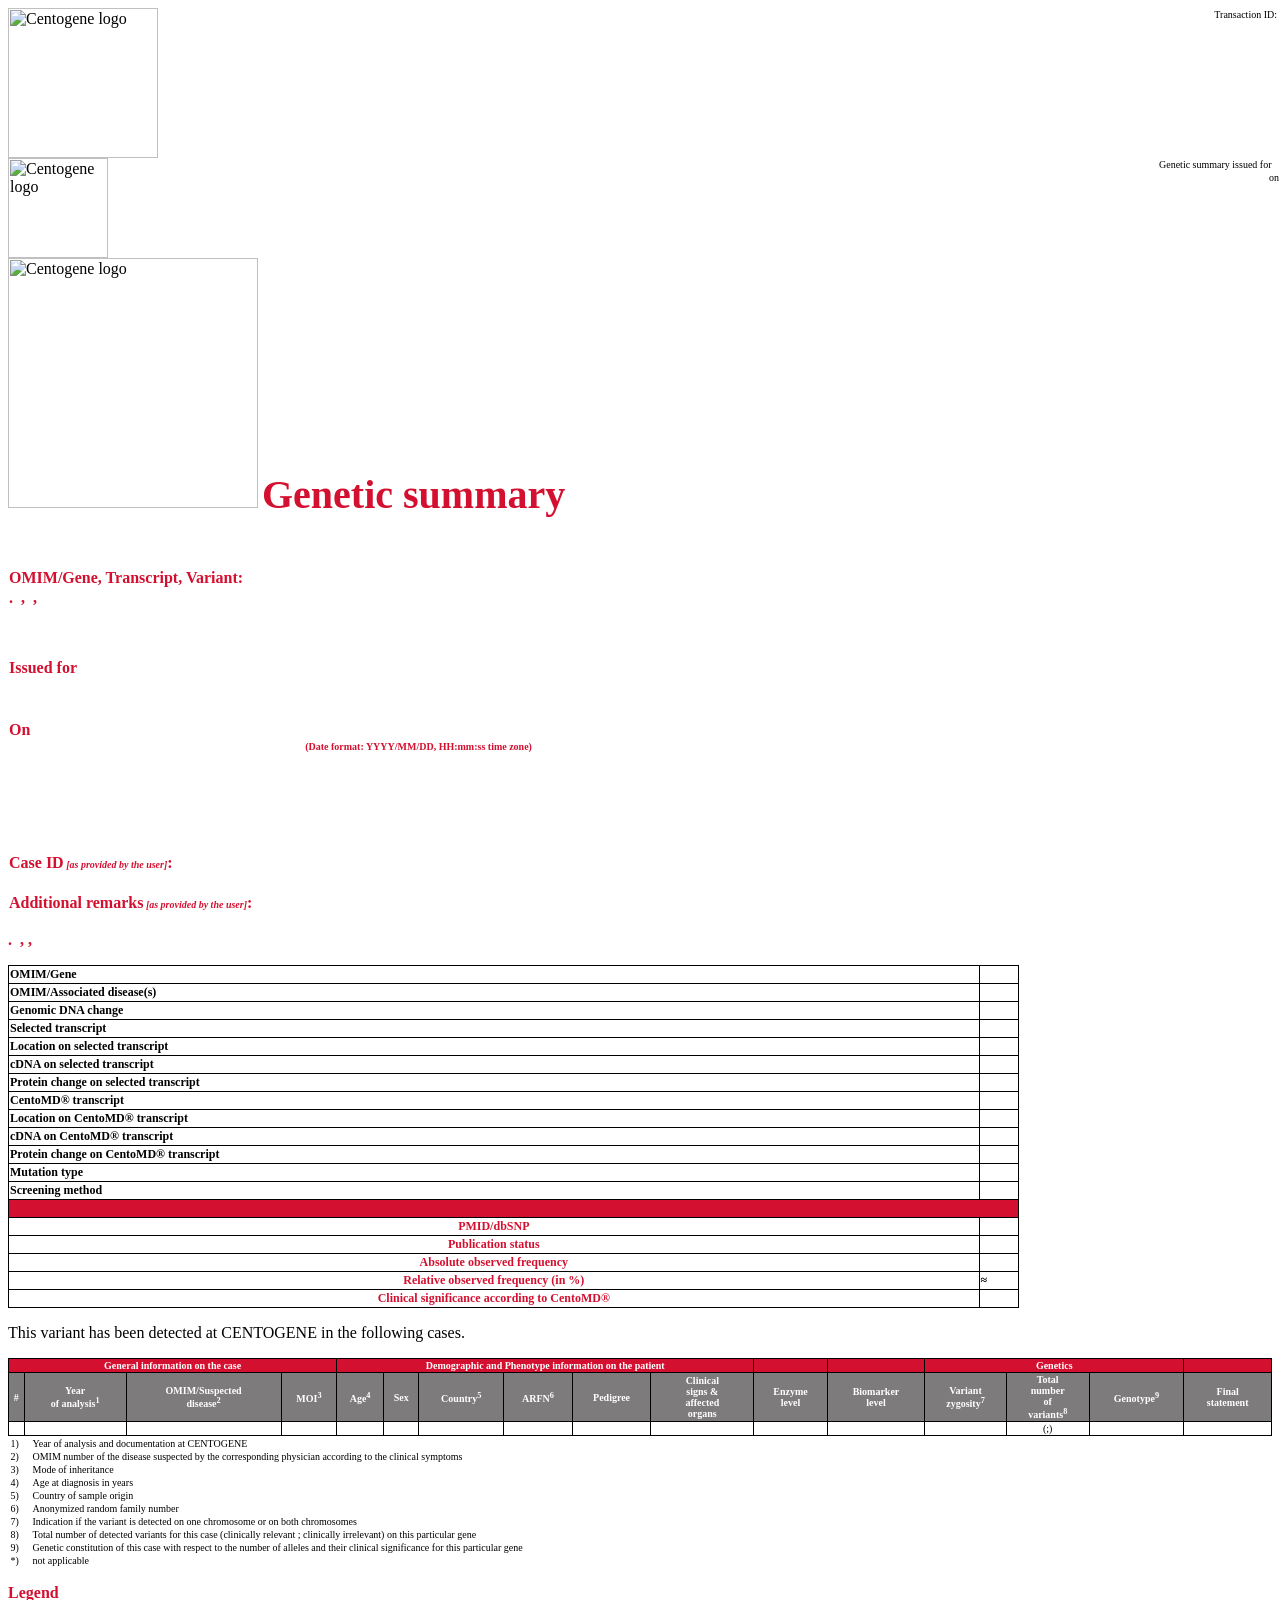
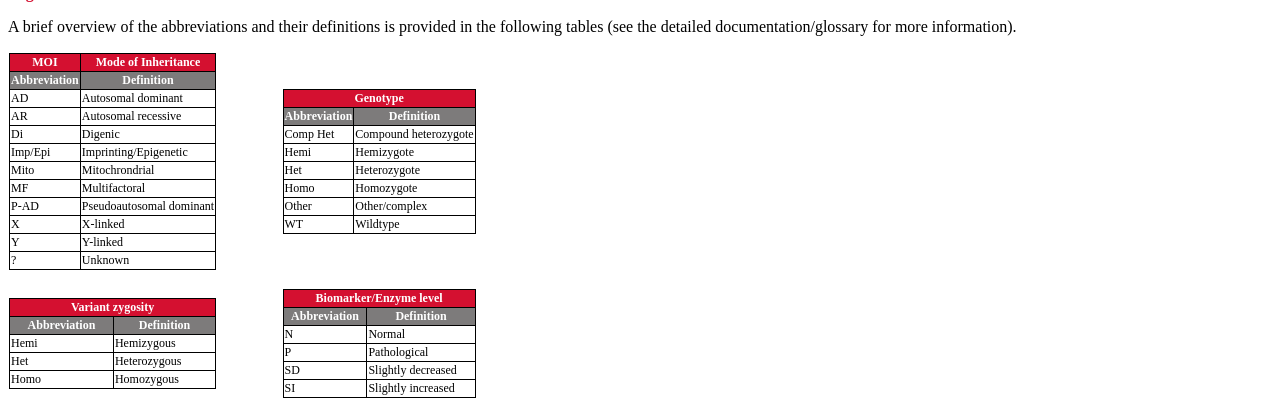
<file: src/main/resources/report_template/pres_template.html>
<?xml version="1.0" encoding="utf-8"?>

<html xmlns="http://www.w3.org/1999/xhtml"
      xmlns:th="http://www.thymeleaf.org">
<head>
    <meta http-equiv="Content-Type" content="text/html; charset=UTF-8"/>
    <style th:inline="text">
        /*<![CDATA[*/
        /* header and footer */

        div.header {
            display: block;
            position: running(header);
        }

        div.footer {
            display: block;
            position: running(footer);
        }

        /*div.content {*/
            /*page-break-after: always;*/
        /*}*/

        @page {
            background-image: url("[[${baseUrl}]]/static/images/Helix_background.jpg");
        }

        @page {
            display: inline-block;
            @top-center {
                content: element(header)
            }
        }

        @page {
            display: inline-block;
            @bottom-center {
                content: element(footer)
            }
        }

        @page {
            display: inline-block;
            counter-increment: page;
            counter-reset: page 1;
            font-size: 10px;
            @bottom-left {
                content: "Page " counter(page) " of " counter(pages);
            }
        }

        /* ######### */

        .smallFont {
            font-size: 10px;
        }

        .positionLeft50 {
            margin-left: 50px;
        }

        .textAlignRight {
            text-align: right;
        }

        .positionCenter {
            margin: 0 auto;
            width: 100px;
            display: inline-block;
            overflow: hidden;

        }

        .positionRight {
            display: inline-block;
            position: absolute;
            right: 0;
        }

        .marginTop50 {
            margin-top: 50px;
        }

        .marginTop100 {
            margin-top: 100px;
        }

        .titleText {
            color: #D41030;
            font-size: 40px;
            font-weight: bold;
        }

        .pageText {
            color: #D41030;
            font-size: 16px;
            font-weight: bold;
        }

        .firstPageTableStyle {
            width: 100%;
            font-size: 16px;
            border-collapse: collapse;
        }

        .geneInfoTableStyle {
            width: 80%;
            border-collapse: collapse;
        }

        .geneInfoTableStyle td, .geneInfoTableStyle th {
            font-size: 12px;
            border: 0.5px solid #000000;
        }

        #variantInfoTable {
            width: 100%;
            border-collapse: collapse;
        }

        #variantInfoTable td, #variantInfoTable th {
            font-size: 10px;
            border: 0.5px solid #000000;
            text-align: center;
        }

        .tableRedHeader {
            font-size: 10px;
            text-align: center;
            background-color: #D41030;
            font-weight: bold;
            color: white;
            border: 0.5px solid #000000;
        }

        .tableGreyHeader {
            font-size: 10px;
            text-align: center;
            background-color: rgb(125, 123, 123);
            font-weight: bold;
            color: white;
            border: 0.5px solid #000000;
        }

        #variantInfoTable tfoot td {
            border-collapse: collapse;
            border: 0px;
            text-align: left;
        }

        .legenTableStyle {
            width: 100%;
            border-collapse: collapse;
        }

        .legenTableStyle td, .legenTableStyle th {
            font-size: 12px;
            border: 0.5px solid #000000;
            /*
            border-top:0.5px solid #D41030;
            border-bottom:0.5px solid #D41030;
            border-left:0.5px solid rgb(212,212,212);
            border-right:0.5px solid rgb(212,212,212);
            */
        }

        .redBold {
            font-weight: bold;
            color: #D41030;
        }

        .userProvidedContent {
            color: #2d89ef;
        }

        table {
            -fs-table-paginate: paginate;
            border-spacing: 0;
        }

        tr {
            page-break-inside:avoid;
            page-break-after:auto
        }

        #userCommentArea {
            width: 100%;
            word-wrap: break-word
        }

        /*]]>*/
    </style>
</head>

<body>

<div class='header'>
    <img style="width:150px" class="positionLeft" th:attr="src='__${baseUrl}__/static/cglogo.png'"
         alt="Centogene logo"></img>
			<span class="positionRight">
				<table class="smallFont">
                    <tbody>
                    <tr>
                        <td>Transaction ID:</td>
                        <td><span th:text="${issuingUserBusinessPartnerId}"></span></td>
                    </tr>
                    </tbody>
                </table>
			</span>
</div>
<div class='footer'>
    <img style="width:100px" class="positionCenter"
         th:attr="src='__${baseUrl}__/static/images/centoMD.png'" alt="Centogene logo"></img>
			<span class="positionRight">
				<table class="smallFont textAlignRight">
                    <tbody>
                    <tr>
                        <td>Genetic summary issued for <span th:text="${issuingTitle}"></span>&#160;<span
                                th:text="${issuingUserFirstName}"></span>&#160;<span
                                th:text="${issuingUserLastName}"></span></td>
                    </tr>
                    <tr>
                        <td>on <span th:text="${issuingTimestamp}"></span></td>
                    </tr>
                    </tbody>
                </table>
			</span>

</div>
<div class='content'>

    <div>
        <img style="width:250px" class="positionLeft"
             th:attr="src='__${baseUrl}__/static/images/centoMD.png'" alt="Centogene logo"></img>
        <span class="titleText"> Genetic summary</span>
    </div>
    <div class="marginTop50">
        <table class="firstPageTableStyle redBold">
            <tbody>
            <tr>
                <td>OMIM/Gene,&#160;Transcript,&#160;Variant:</td>
            </tr>
            <tr th:each="dataHeaderItem, rowInfo : ${dataHeader}">
                <td>
                    <span th:text="${rowInfo.count}"></span>.&#160;
                    <span th:text="${dataHeaderItem[0]}"></span>,&#160;
                    <span th:text="${dataHeaderItem[3]}"></span>,&#160;
                    <span th:text="${dataHeaderItem[5]}"></span>
                </td>
            </tr>
            </tbody>
        </table>
    </div>


    <div class="marginTop50">
        <table class="firstPageTableStyle">
            <tbody>
            <tr>
                <td><span class="pageText">Issued for</span></td>
                <td>
                    <span th:text="${issuingTitle}"></span>
                    <span th:text="${issuingUserFirstName}"></span>
                    <span th:text="${issuingUserLastName}"></span>
                </td>
            </tr>
            <tr>
                <td></td>
                <td><span th:text="${issuingUserBusinessPartnerName}"></span></td>
            </tr>
            <tr>
                <td colspan="2">&#160;</td>
            </tr>
            <tr>
                <td colspan="2">&#160;</td>
            </tr>
            <tr>
                <td><span class="pageText">On</span></td>
                <td><b><span th:text="${issuingTimestamp}"></span></b></td>
            </tr>
            <tr>
                <td></td>
                <td><span
                        class="smallFont redBold">(Date format: YYYY/MM/DD, HH:mm:ss time zone)</span>
                </td>
            </tr>
            </tbody>
        </table>
    </div>

    <div class="marginTop100">
        <table class="firstPageTableStyle">
            <tbody>
            <tr>
                <td width="200px"><span class="pageText">Case ID<span class="smallFont"><i> [as
                    provided by the user]</i></span>: </span>
                    <span class="userProvidedContent" th:text="${reportTitle}"></span>
                </td>

            </tr>
            <tr>
                <td colspan="2">&#160;</td>
            </tr>
            <tr>
                <td width="250px"><span class="pageText">Additional remarks<span
                        class="smallFont"><i> [as provided by the user]</i></span>:</span></td>
            </tr>
            <tr>
                <td colspan="2">
                    <span id="userCommentArea" class="userProvidedContent"
                          th:text="${reportComment}"></span>
                </td>
            </tr>
            </tbody>
        </table>
    </div>


    <div th:each="dataHeaderItem, rowInfo : ${dataHeader}">

        <div style="page-break-after:always"></div>
        <p><span class="pageText"><span th:text="${rowInfo.count}"></span>.&#160;&#160;<span
                th:text="${dataHeaderItem[0]}"></span>,&#160;<span
                th:text="${dataHeaderItem[3]}"></span>,&#160;<span
                th:text="${dataHeaderItem[5]}"></span></span></p>


        <table class="geneInfoTableStyle">
            <tbody>
            <tr>
                <td><b>OMIM/Gene</b></td>
                <td><span th:text="${dataHeaderItem[0]}"></span></td>
            </tr>
            <tr>
                <td><b>OMIM/Associated disease(s)</b></td>
                <td><span th:text="${dataHeaderItem[1]}"></span></td>
            </tr>
            <tr>
                <td><b>Genomic DNA change</b></td>
                <td><span th:text="${dataHeaderItem[2]}"></span></td>
            </tr>
            <tr>
                <td><b>Selected transcript</b></td>
                <td><span th:text="${dataHeaderItem[3]}"></span></td>
            </tr>
            <tr>
                <td><b>Location on selected transcript</b></td>
                <td><span th:text="${dataHeaderItem[4]}"></span></td>
            </tr>
            <tr>
                <td><b>cDNA on selected transcript</b></td>
                <td><span th:text="${dataHeaderItem[5]}"></span></td>
            </tr>
            <tr>
                <td><b>Protein change on selected transcript</b></td>
                <td><span th:text="${dataHeaderItem[6]}"></span></td>
            </tr>
            <tr>
                <td><b>CentoMD&#xAE; transcript</b></td>
                <td><span th:text="${dataHeaderItem[7]}"></span></td>
            </tr>
            <tr>
                <td><b>Location on CentoMD&#xAE; transcript</b></td>
                <td><span th:text="${dataHeaderItem[8]}"></span></td>
            </tr>
            <tr>
                <td><b>cDNA on CentoMD&#xAE; transcript</b></td>
                <td><span th:text="${dataHeaderItem[9]}"></span></td>
            </tr>
            <tr>
                <td><b>Protein change on CentoMD&#xAE; transcript</b></td>
                <td><span th:text="${dataHeaderItem[10]}"></span></td>
            </tr>
            <tr>
                <td><b>Mutation type</b></td>
                <td><span th:text="${dataHeaderItem[11]}"></span></td>
            </tr>
            <tr>
                <td><b>Screening method</b></td>
                <td><span th:text="${dataHeaderItem[12]}"></span></td>
            </tr>
            <tr>
                <td colspan="2" bgcolor="#D41030">&#160;</td>
            </tr>
            <tr>
                <th><span class="redBold">PMID/dbSNP</span></th>
                <td><b><span th:text="${dataHeaderItem[13]}"></span></b></td>
            </tr>
            <tr>
                <th><span class="redBold">Publication status</span></th>
                <td><b><span th:text="${dataHeaderItem[14]}"></span></b></td>
            </tr>
            <tr>
                <th><span class="redBold">Absolute observed frequency</span></th>
                <td><b><span th:text="${dataHeaderItem[17]}"></span></b></td>
            </tr>
            <tr>
                <th><span class="redBold">Relative observed frequency (in %)</span></th>
                <td><b>≈<span th:text="${dataHeaderItem[16]}"></span></b></td>
            </tr>
            <tr>
                <th><span class="redBold">Clinical significance according to CentoMD&#xAE;</span>
                </th>
                <td><b><span th:text="${dataHeaderItem[15]}"></span></b></td>
            </tr>
            </tbody>
        </table>

        <p>This variant has been detected at CENTOGENE in the following cases.</p>

        <table id="variantInfoTable">

            <thead>
            <tr>
                <th class="tableRedHeader" colspan="4">General information on the case</th>
                <th class="tableRedHeader" colspan="6">Demographic and Phenotype information on the
                    patient
                </th>
                <th class="tableRedHeader" th:if="${hasBioInfo[rowInfo.index] == true}">&#160;</th>
                <th class="tableRedHeader" th:if="${hasBioInfo[rowInfo.index] == true}">&#160;</th>
                <th class="tableRedHeader" colspan="3">Genetics</th>
                <th class="tableRedHeader"></th>
            </tr>
            <tr>
                <th class="tableGreyHeader">#</th>

                <th class="tableGreyHeader">Year<br/>of analysis<sup>1</sup></th>
                <th class="tableGreyHeader">OMIM/Suspected<br/>disease<sup>2</sup></th>
                <th class="tableGreyHeader">MOI<sup>3</sup></th>
                <th class="tableGreyHeader">Age<sup>4</sup></th>
                <th class="tableGreyHeader">Sex</th>
                <th class="tableGreyHeader">Country<sup>5</sup></th>
                <th class="tableGreyHeader">ARFN<sup>6</sup></th>
                <th class="tableGreyHeader">Pedigree</th>
                <th class="tableGreyHeader">Clinical<br/>signs &amp;<br/>affected<br/>organs</th>
                <th class="tableGreyHeader" th:if="${hasBioInfo[rowInfo.index] == true}">Enzyme<br/>level
                </th>
                <th class="tableGreyHeader" th:if="${hasBioInfo[rowInfo.index] == true}">
                    Biomarker<br/>level
                </th>
                <th class="tableGreyHeader">Variant<br/>zygosity<sup>7</sup></th>
                <th class="tableGreyHeader">Total<br/>number<br/>of<br/>variants<sup>8</sup></th>
                <th class="tableGreyHeader">Genotype<sup>9</sup></th>
                <th class="tableGreyHeader">Final<br/>statement</th>

            </tr>
            </thead>
            <tfoot>
            <tr>
                <td colspan="14">
                    <table>
                        <tr>
                            <td width="20px">1)</td>
                            <td>Year of analysis and documentation at CENTOGENE</td>
                        </tr>
                        <tr>
                            <td width="20px">2)</td>
                            <td>OMIM number of the disease suspected by the corresponding physician according to the clinical symptoms</td>
                        </tr>
                        <tr>
                            <td width="20px">3)</td>
                            <td>Mode of inheritance</td>
                        </tr>
                        <tr>
                            <td width="20px">4)</td>
                            <td>Age at diagnosis in years</td>
                        </tr>
                        <tr>
                            <td width="20px">5)</td>
                            <td>Country of sample origin</td>
                        </tr>
                        <tr>
                            <td width="20px">6)</td>
                            <td>Anonymized random family number</td>
                        </tr>
                        <tr>
                            <td width="20px">7)</td>
                            <td>Indication if the variant is detected on one chromosome or on both
                                chromosomes
                            </td>
                        </tr>
                        <tr>
                            <td width="20px">8)</td>
                            <td>Total number of detected variants for this case (clinically relevant
                                ; clinically irrelevant) on this particular gene
                            </td>
                        </tr>
                        <tr>
                            <td width="20px">9)</td>
                            <td>Genetic constitution of this case with respect to the number of
                                alleles and their clinical significance for this particular gene
                            </td>
                        </tr>
                        <tr th:if="${hasNotApplicable[rowInfo.index]}">
                            <td width="20px">*)</td>
                            <td>not applicable</td>
                        </tr>
                    </table>
                </td>
            </tr>
            </tfoot>
            <tbody th:each="variantRow,variantRowInfo : ${dataVariant[rowInfo.index]}">
            <tr>
                <td><span th:text="${variantRowInfo.count}"></span></td>

                <td><span th:text="${variantRow[7]}"></span></td>
                <td><span th:text="${variantRow[2]}"></span></td>
                <td><span th:text="${variantRow[3]}"></span></td>
                <td><span th:text="${variantRow[6]}"></span></td>
                <td><span th:text="${variantRow[5]}"></span></td>
                <td><span th:text="${variantRow[1]}"></span></td>
                <td><span th:text="${variantRow[13]}"></span></td>
                <td><span th:text="${variantRow[0]}"></span></td>
                <td width="100px"><span th:text="${variantRow[8]}"></span></td>
                <td th:if="${hasBioInfo[rowInfo.index] == true}"><span
                        th:text="${variantRow[11]}"></span></td>
                <td th:if="${hasBioInfo[rowInfo.index] == true}"><span
                        th:text="${variantRow[12]}"></span></td>
                <td><span th:text="${variantRow[4]}"></span></td>
                <td><span th:text="${variantRow[14]}"></span> (<span
                        th:text="${variantRow[15]}"></span>;<span
                        th:text="${variantRow[16]}"></span>)
                </td>
                <td><span th:text="${variantRow[9]}"></span></td>


                <td><span th:text="${variantRow[10]}"></span></td>
            </tr>

            </tbody>
        </table>


    </div>

    <div style="page-break-after:always"></div>

    <p><span class="redBold">Legend</span></p>

    <p>A brief overview of the abbreviations and their definitions is provided in the following
        tables (see the detailed documentation/glossary for more information).</p>
    <table>
        <tr>
            <td>
                <div>
                    <table class="legenTableStyle">
                        <tbody>
                        <tr>
                            <th class="tableRedHeader">MOI</th>
                            <th class="tableRedHeader">Mode of Inheritance</th>
                        </tr>
                        <tr>
                            <th class="tableGreyHeader"><b>Abbreviation</b></th>
                            <th class="tableGreyHeader"><b>Definition</b></th>
                        </tr>
                        <tr>
                            <td>AD</td>
                            <td>Autosomal dominant</td>
                        </tr>
                        <tr>
                            <td>AR</td>
                            <td>Autosomal recessive</td>
                        </tr>
                        <tr>
                            <td>Di</td>
                            <td>Digenic</td>
                        </tr>
                        <tr>
                            <td>Imp/Epi</td>
                            <td>Imprinting/Epigenetic</td>
                        </tr>
                        <tr>
                            <td>Mito</td>
                            <td>Mitochrondrial</td>
                        </tr>
                        <tr>
                            <td>MF</td>
                            <td>Multifactoral</td>
                        </tr>
                        <tr>
                            <td>P-AD</td>
                            <td>Pseudoautosomal dominant</td>
                        </tr>
                        <tr>
                            <td>X</td>
                            <td>X-linked</td>
                        </tr>
                        <tr>
                            <td>Y</td>
                            <td>Y-linked</td>
                        </tr>
                        <tr>
                            <td>?</td>
                            <td>Unknown</td>
                        </tr>
                        </tbody>
                    </table>
                </div>
            </td>
            <td>
                <pre>	</pre>
            </td>
            <td>
                <div>
                    <table class="legenTableStyle">
                        <tbody>
                        <tr>
                            <th class="tableRedHeader" colspan="2">Genotype</th>
                        </tr>
                        <tr>
                            <th class="tableGreyHeader"><b>Abbreviation</b></th>
                            <th class="tableGreyHeader"><b>Definition</b></th>
                        </tr>
                        <tr>
                            <td>Comp Het</td>
                            <td>Compound heterozygote</td>
                        </tr>
                        <tr>
                            <td>Hemi</td>
                            <td>Hemizygote</td>
                        </tr>
                        <tr>
                            <td>Het</td>
                            <td>Heterozygote</td>
                        </tr>
                        <tr>
                            <td>Homo</td>
                            <td>Homozygote</td>
                        </tr>
                        <tr>
                            <td>Other</td>
                            <td>Other/complex</td>
                        </tr>
                        <tr>
                            <td>WT</td>
                            <td>Wildtype</td>
                        </tr>
                        </tbody>
                    </table>
                </div>
            </td>
        </tr>
        <tr>
            <td colspan="3">
                <pre>	</pre>
            </td>
        </tr>
        <tr>
            <td>
                <div>
                    <table class="legenTableStyle">
                        <tbody>
                        <tr>
                            <th class="tableRedHeader" colspan="2">Variant zygosity</th>
                        </tr>
                        <tr>
                            <th class="tableGreyHeader"><b>Abbreviation</b></th>
                            <th class="tableGreyHeader"><b>Definition</b></th>
                        </tr>
                        <tr>
                            <td>Hemi</td>
                            <td>Hemizygous</td>
                        </tr>
                        <tr>
                            <td>Het</td>
                            <td>Heterozygous</td>
                        </tr>
                        <tr>
                            <td>Homo</td>
                            <td>Homozygous</td>
                        </tr>
                        </tbody>
                    </table>
                </div>
            </td>
            <td>
                <pre>	</pre>
            </td>
            <td>
                <div>
                    <table class="legenTableStyle">
                        <tbody>
                        <tr>
                            <th class="tableRedHeader" colspan="2">Biomarker/Enzyme level</th>
                        </tr>
                        <tr>
                            <th class="tableGreyHeader"><b>Abbreviation</b></th>
                            <th class="tableGreyHeader"><b>Definition</b></th>
                        </tr>
                        <tr>
                            <td>N</td>
                            <td>Normal</td>
                        </tr>
                        <tr>
                            <td>P</td>
                            <td>Pathological</td>
                        </tr>
                        <tr>
                            <td>SD</td>
                            <td>Slightly decreased</td>
                        </tr>
                        <tr>
                            <td>SI</td>
                            <td>Slightly increased</td>
                        </tr>
                        </tbody>
                    </table>
                </div>
            </td>
        </tr>
    </table>

</div>

</body>
</html>
</file>
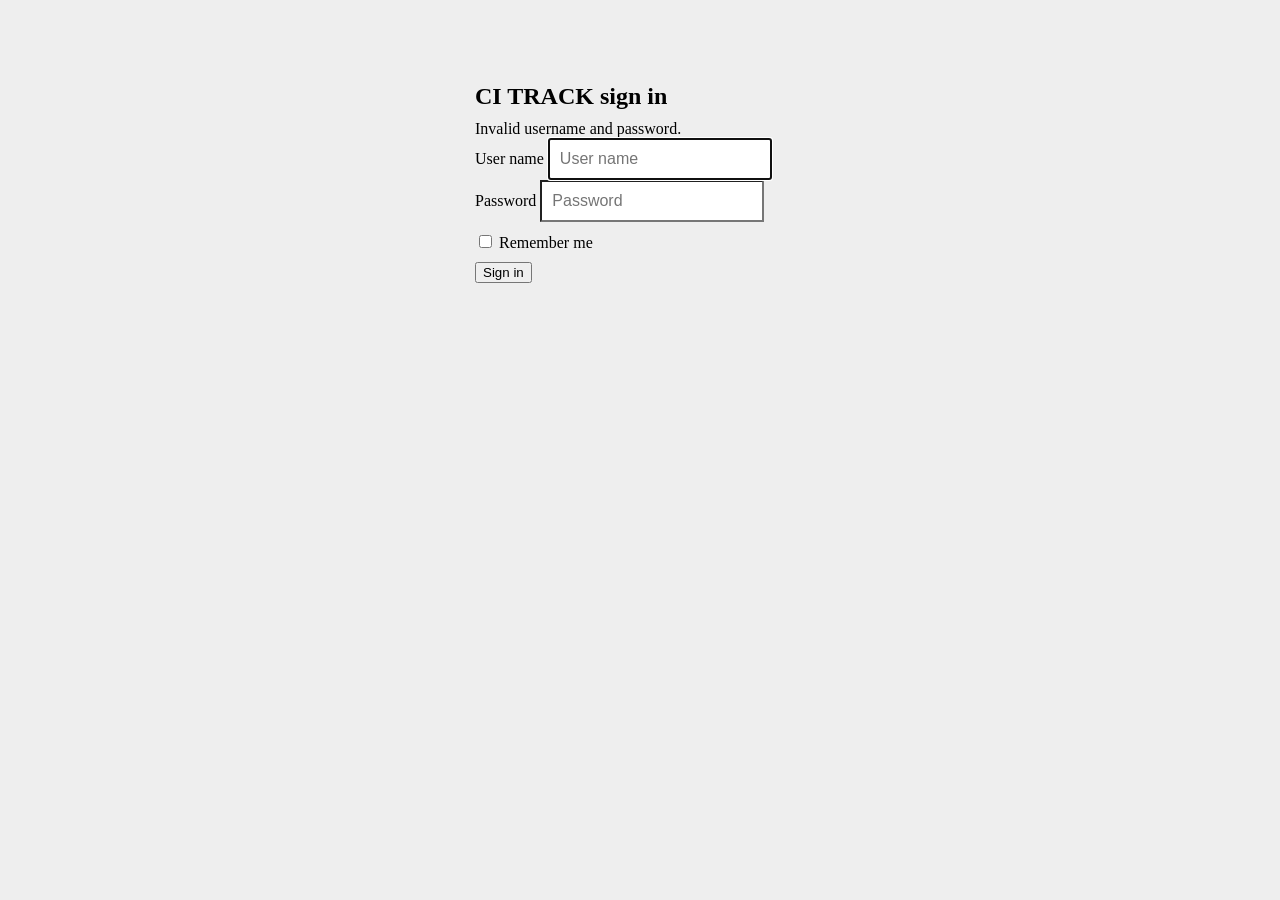
<file: src/main/resources/templates/login.html>
<!DOCTYPE html>
<html lang="en">
  <head>
    <meta charset="utf-8" />
    <meta http-equiv="X-UA-Compatible" content="IE=edge" />
    <meta name="viewport" content="width=device-width, initial-scale=1" />
    <!-- The above 3 meta tags *must* come first in the head; any other head content must come *after* these tags -->
    <meta name="description" content="" />
    <meta name="author" content="" />
    <link rel="icon" href="../../favicon.ico" />

    <title>CI Track Login</title>

    <!-- Bootstrap core CSS -->
    

    <!-- Just for debugging purposes. Don't actually copy these 2 lines! -->
    <!--[if lt IE 9]><script src="../../assets/js/ie8-responsive-file-warning.js"></script><![endif]-->
   <!--  <script src="../../assets/js/ie-emulation-modes-warning.js"></script> -->

    <!-- HTML5 shim and Respond.js for IE8 support of HTML5 elements and media queries -->
    <!--[if lt IE 9]>
      <script src="https://oss.maxcdn.com/html5shiv/3.7.3/html5shiv.min.js"></script>
      <script src="https://oss.maxcdn.com/respond/1.4.2/respond.min.js"></script>
    <![endif]-->
    
    <link th:href="@{/lib/bootstrap-3.3.7-dist/css/bootstrap.min.css}" rel="stylesheet" />
	<link th:href="@{/lib/bootstrap-3.3.7-dist//css/bootstrap-theme.min.css}" rel="stylesheet" />
    
    <style>
    	body {
		  padding-top: 40px;
		  padding-bottom: 40px;
		  background-color: #eee;
		}
		
		.form-signin {
		  max-width: 330px;
		  padding: 15px;
		  margin: 0 auto;
		}
		.form-signin .form-signin-heading,
		.form-signin .checkbox {
		  margin-bottom: 10px;
		}
		.form-signin .checkbox {
		  font-weight: normal;
		}
		.form-signin .form-control {
		  position: relative;
		  height: auto;
		  -webkit-box-sizing: border-box;
		     -moz-box-sizing: border-box;
		          box-sizing: border-box;
		  padding: 10px;
		  font-size: 16px;
		}
		.form-signin .form-control:focus {
		  z-index: 2;
		}
		.form-signin input[type="email"] {
		  margin-bottom: -1px;
		  border-bottom-right-radius: 0;
		  border-bottom-left-radius: 0;
		}
		.form-signin input[type="password"] {
		  margin-bottom: 10px;
		  border-top-left-radius: 0;
		  border-top-right-radius: 0;
		}
		
		/*!
		 * IE10 viewport hack for Surface/desktop Windows 8 bug
		 * Copyright 2014-2015 Twitter, Inc.
		 * Licensed under MIT (https://github.com/twbs/bootstrap/blob/master/LICENSE)
		 */
		
		/*
		 * See the Getting Started docs for more information:
		 * http://getbootstrap.com/getting-started/#support-ie10-width
		 */
		@-ms-viewport     { width: device-width; }
		@-o-viewport      { width: device-width; }
		@viewport         { width: device-width; }
    </style>
  </head>

  <body>

    <div class="container">

      
	  <form th:action="@{/}" class="form-signin" method="post">
        <h2 class="form-signin-heading">CI TRACK sign in</h2>
        <div th:if="${param.error}">Invalid username and password.</div>
        <label for="username" class="sr-only">User name</label>
        <input type="text" id="username" name="username" class="form-control" placeholder="User name" required="" autofocus="" />
        <label for="password" class="sr-only">Password</label>
        <input type="password" id="password" name="password" class="form-control" placeholder="Password" required="" />
        <div class="checkbox">
          <label>
            <input type="checkbox" value="remember-me" /> Remember me
          </label>
        </div>
        <button class="btn btn-lg btn-primary btn-block" type="submit">Sign in</button>
      </form>

    </div> <!-- /container -->


    <!-- IE10 viewport hack for Surface/desktop Windows 8 bug -->
    <!-- <script src="../../assets/js/ie10-viewport-bug-workaround.js"></script> -->
  </body>
</html>
</file>
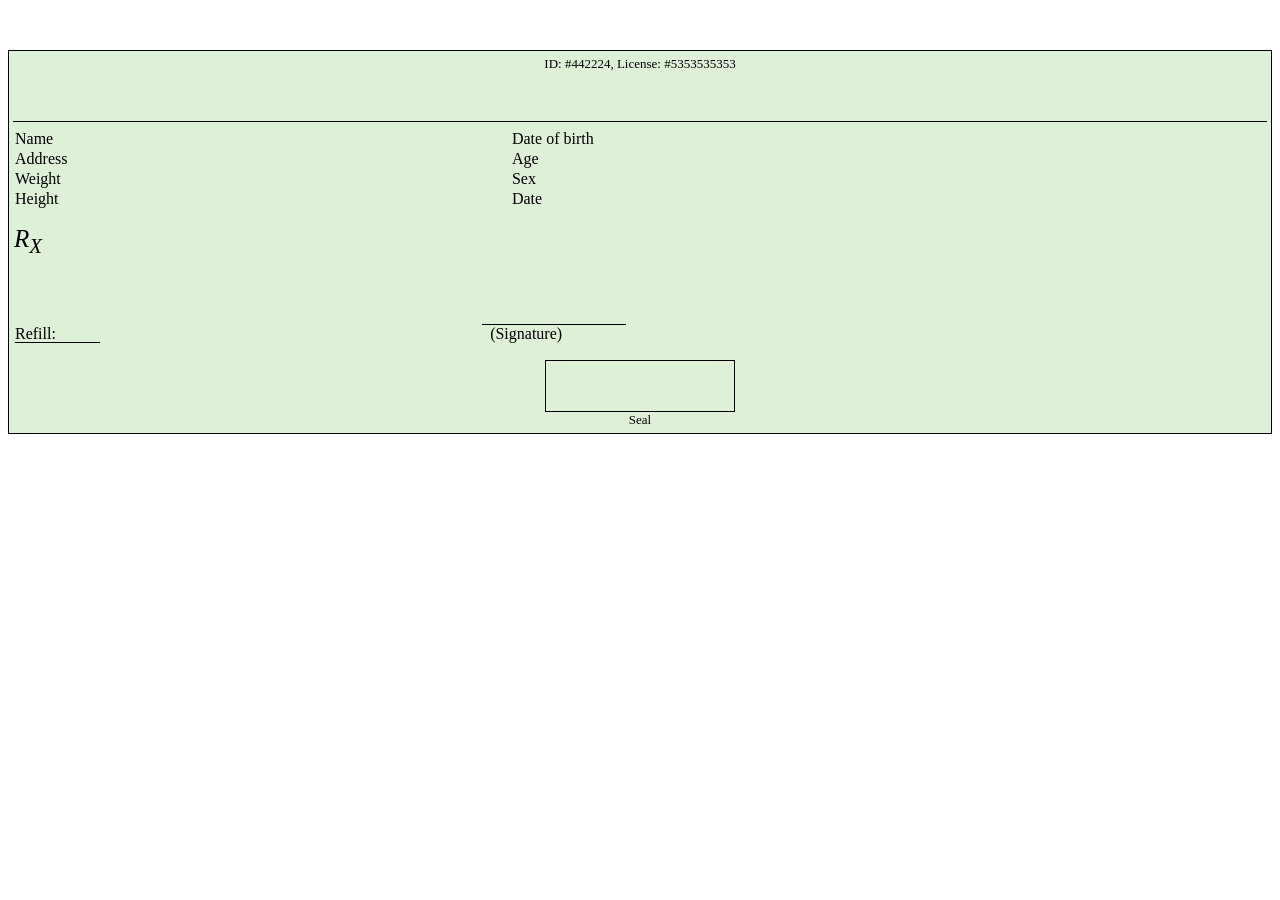
<file: src/main/resources/templates/report_template/pres_template.html>
<?xml version="1.0" encoding="utf-8"?>

<html xmlns="http://www.w3.org/1999/xhtml"
      xmlns:th="http://www.thymeleaf.org">
<head>
    <meta http-equiv="Content-Type" content="text/html; charset=UTF-8"/>
    <style th:inline="text">
        /*<![CDATA[*/
        /* header and footer */

        div.header {
            display: block;
            position: running(header);
        }

        div.footer {
            display: block;
            position: running(footer);
        }

        /*div.content {*/
            /*page-break-after: always;*/
        /*}*/

        @page {
            /* background-image: url("[[${baseUrl}]]/static/images/Helix_background.jpg"); */
        }

        @page {
            display: inline-block;
            @top-center {
                content: element(header)
            }
        }

        @page {
            display: inline-block;
            @bottom-center {
                content: element(footer)
            }
        }

        @page {
            display: inline-block;
            counter-increment: page;
            counter-reset: page 1;
            font-size: 10px;
            @bottom-left {
                content: "Page " counter(page) " of " counter(pages);
            }
        }

        /* ######### */

        .smallFont {
            font-size: 10px;
        }

        .positionLeft50 {
            margin-left: 50px;
        }

        .textAlignRight {
            text-align: right;
        }

        .positionCenter {
            margin: 0 auto;
            width: 100px;
            display: inline-block;
            overflow: hidden;

        }

        .positionRight {
            display: inline-block;
            position: absolute;
            right: 0;
        }

        .marginTop50 {
            margin-top: 50px;
        }

        .marginTop100 {
            margin-top: 100px;
        }

        .titleText {
            color: #D41030;
            font-size: 40px;
            font-weight: bold;
        }

        .pageText {
            color: #D41030;
            font-size: 16px;
            font-weight: bold;
        }

        .firstPageTableStyle {
            width: 100%;
            font-size: 16px;
            border-collapse: collapse;
        }

        .geneInfoTableStyle {
            width: 80%;
            border-collapse: collapse;
        }

        .geneInfoTableStyle td, .geneInfoTableStyle th {
            font-size: 12px;
            border: 0.5px solid #000000;
        }

        #variantInfoTable {
            width: 100%;
            border-collapse: collapse;
        }

        #variantInfoTable td, #variantInfoTable th {
            font-size: 10px;
            border: 0.5px solid #000000;
            text-align: center;
        }

        .tableRedHeader {
            font-size: 10px;
            text-align: center;
            background-color: #D41030;
            font-weight: bold;
            color: white;
            border: 0.5px solid #000000;
        }

        .tableGreyHeader {
            font-size: 10px;
            text-align: center;
            background-color: rgb(125, 123, 123);
            font-weight: bold;
            color: white;
            border: 0.5px solid #000000;
        }

        #variantInfoTable tfoot td {
            border-collapse: collapse;
            border: 0px;
            text-align: left;
        }

        .legenTableStyle {
            width: 100%;
            border-collapse: collapse;
        }

        .legenTableStyle td, .legenTableStyle th {
            font-size: 12px;
            border: 0.5px solid #000000;
            /*
            border-top:0.5px solid #D41030;
            border-bottom:0.5px solid #D41030;
            border-left:0.5px solid rgb(212,212,212);
            border-right:0.5px solid rgb(212,212,212);
            */
        }

        .redBold {
            font-weight: bold;
            color: #D41030;
        }

        .userProvidedContent {
            color: #2d89ef;
        }

        table {
            -fs-table-paginate: paginate;
            border-spacing: 0;
            width: 100%;
        }

        tr {
            page-break-inside:avoid;
            page-break-after:auto
        }

        #userCommentArea {
            width: 100%;
            word-wrap: break-word
        }
        
        .mainTable{
        	border: 1px solid black;
        	background-color: #dff0d8;
        	font-size:13px;
        	padding:4PX;
        }

        /*]]>*/
    </style>
</head>

<body>

<div class='header'>
    <!-- <img style="width:150px" class="positionLeft" th:attr="src='__${baseUrl}__/static/cglogo.png'"
         alt="Centogene logo"></img> -->
			<!-- <span class="positionRight">
				<table class="smallFont">
                    <tbody>
                    <tr>
                        <td>Transaction ID:</td>
                        <td><span th:text="${issuingUserBusinessPartnerId}"></span></td>
                    </tr>
                    </tbody>
                </table>
			</span> -->
</div>
<div class='footer'>
    <!-- <img style="width:100px" class="positionCenter"
         th:attr="src='__${baseUrl}__/static/images/centoMD.png'" alt="Centogene logo"></img> -->
			<!-- <span class="positionRight">
				<table class="smallFont textAlignRight">
                    <tbody>
                    <tr>
                        <td>Genetic summary issued for <span th:text="${issuingTitle}"></span>&#160;<span
                                th:text="${issuingUserFirstName}"></span>&#160;<span
                                th:text="${issuingUserLastName}"></span></td>
                    </tr>
                    <tr>
                        <td>on <span th:text="${issuingTimestamp}"></span></td>
                    </tr>
                    </tbody>
                </table>
			</span> -->

</div>
<div class='content'>
    <!-- <div>
        <img style="width:250px" class="positionLeft"
             th:attr="src='__${baseUrl}__/static/images/centoMD.png'" alt="Centogene logo"></img>
        <span class="titleText"> Genetic summary</span>
    </div> -->
    <div class="marginTop50">
        <table class="mainTable" >
            <tbody>
            <tr>
                <td style="text-align: center;padding-bottom:7px;">ID: #442224, License: #5353535353</td>
            </tr>
            <tr>
                <td style="text-align: center;padding-bottom: 25px;">
                	
                	<span style="font-size:15px;" th:text="${user.firstName}+' '+${user.lastName}"></span> <br/>
                	<span style="font-size:15px;" th:text="${user.drqualifications}"></span>
                	
                </td>
            </tr>
            <tr>
                <td style="padding-bottom: 15px;padding-top:7px;font-size:12px;border-top: 1px solid black;" >
                	<table>
                		<tr>
                			<td>Name</td>
                			<td th:text="${patient.firstName}+' '+${patient.lastName}"></td>
                			<td>Date of birth</td>
                			<td th:text="${dob}"></td>
                		</tr>
                		<tr>
                			<td>Address</td><td th:text="${patient.address}"></td>
                			<td>Age</td><td th:text="${patient.age}"></td>
                		</tr>
                		<tr>
                			<td>Weight</td><td th:text="${patient.weight}+'kg'"></td>
                			<td>Sex</td><td th:text="${patient.gender}"></td>
                		</tr>
                		<tr>
                			<td>Height</td><td th:text="${patient.height}+'cm'"></td>
                			<td>Date</td><td th:text="${issuingTimestamp}"></td>
                		</tr>
                	</table>
                </td>
            </tr>
            <tr>
            	<td style="font-size:25px;font-style: italic;">
            		R<sub>X</sub>
            	</td>
            </tr>
            <tr>
	            <td style="padding-left: 20px;">
	            	<table style="font-size:12px;font-style: italic;font-family: 'Courier New', Courier;">
			            <tr th:each="prescriptionItem , rowInfo : ${prescription.getPrescriptionItem()}">
			                <td>
			                    <span th:text="${prescriptionItem.description}"></span>
			                </td>
			                 <td>
			                    <span th:text="${prescriptionItem.dose}"></span>	
			                    <span th:text="${prescriptionItem.othersDose}"></span>
			                </td>
			            </tr>
		            </table>
	            </td>
            </tr>
            <tr>
            	<td align="center" style="padding-top: 60px;padding-bottom: 15px;">
            		<table style=" width: 100%;">
            			<tr>
            				<td>
            					<span style="border-bottom: 1px solid black;">Refill: &nbsp;&nbsp;&nbsp;&nbsp;&nbsp;&nbsp;&nbsp;&nbsp;&nbsp;&nbsp;</span>
            				</td>
            				<td>
            					<span style="border-top: 1px solid black;">&nbsp; (Signature) &nbsp;&nbsp;&nbsp;&nbsp;&nbsp;&nbsp;&nbsp;&nbsp;&nbsp;&nbsp;&nbsp;&nbsp;&nbsp;&nbsp;&nbsp;</span>
            				</td>
            			</tr>
            		</table>
            	</td>
            </tr>
            <tr>
            	<td style="tpadding-bottom: 10px;text-align: center;">
	            		<div style="width:100%;position: relative;">
	            			<div style="border: 1px solid black;width:15%;height:50px;margin: 0 auto;position: relative;">
	            			
	            			</div>
	            		</div>
	            		<span>Seal</span>
            	</td>
            </tr>
            </tbody>
        </table>
    </div>
</div>
</body>
</html>
</file>
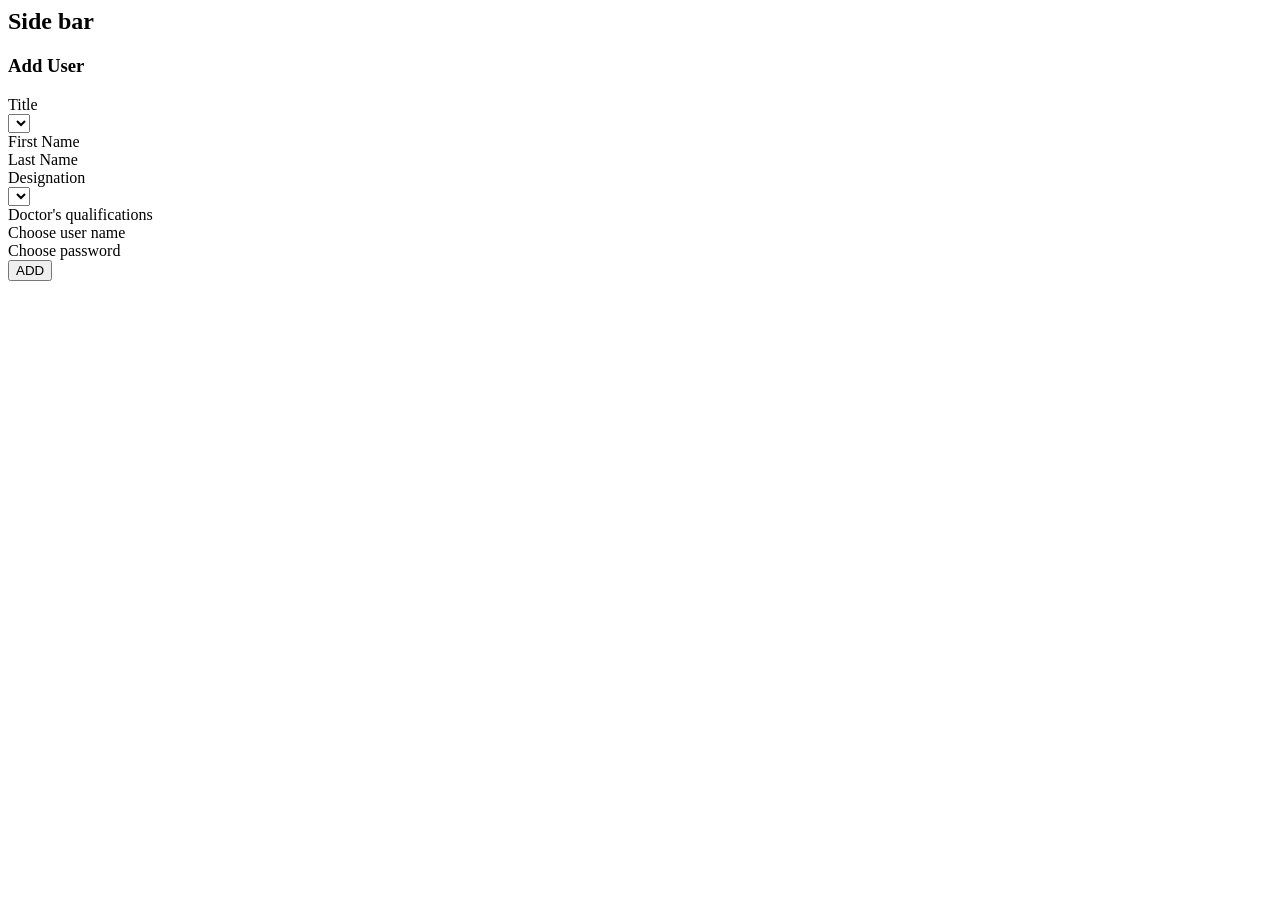
<file: src/main/resources/templates/user/add.html>
<html lang="en" layout:decorator="/layout" ng-app="ciTrackApp">
<head>
</head>
<body ng-controller="UserController">
	<div layout:fragment="sidebar">
		<h2>Side bar</h2>
	</div>
	<div layout:fragment="content">
		<h3>Add User</h3>
		 
		
		<form class="form-horizontal" name="textFieldForm" ng-submit="submit(textFieldForm);addUser(user, textFieldForm)">
		  <div th:replace="/message/validation.error.message :: validationErrorMessage" />
		    <div class="form-group">
		    <label for="address" class="col-sm-2 control-label">Title</label>
		    <div class="col-sm-10">
		      <select ng-init="user.title='Dr.'" class="form-control" ng-model="user.title" name="title" ng-options="t for t in titles"></select>
		    </div>
		  </div>
		   <div class="form-group">
		    <label for="address" class="col-sm-2 control-label">First Name</label>
		    <div class="col-sm-10">
		      <ci-text-field type="text" placeholder="Enter first name"  ng-model="user.firstName" name="firstName"
		       errormessage="firstNameErrorMessage" />
		    </div>
		  </div>
		  <div class="form-group">
		    <label for="firstName" class="col-sm-2 control-label">Last Name</label>
		    <div class="col-sm-10">
		      <ci-text-field type="text" placeholder="Enter last name"  ng-model="user.lastName" 
		      name="lastName" errormessage="lastNameErrorMessage" />
		    </div>
		  </div>
		  <div class="form-group">
		    <label for="firstName" class="col-sm-2 control-label">Designation</label>
		    <div class="col-sm-10">
		      <select ng-init="user.designation='Doctor'" class="form-control" ng-model="user.designation" name="title" ng-options="d for d in designations"></select>
		    </div>
		  </div>
		  <div class="form-group" ng-if="user.designation=='Doctor'">
		    <label for="firstName" class="col-sm-2 control-label">Doctor's qualifications</label>
		    <div class="col-sm-10">
		      <ci-text-area type="text" placeholder="Enter doctors qualifications(e.g. BSC health, MBBS, FCPS , etc)"  ng-model="user.drqualifications" 
		      name="drQualifications" errormessage="drQualificationsErrorMessage" cols="30" rows="4"/>
		    </div>
		  </div>
		  <div class="form-group">
		    <label for="firstName" class="col-sm-2 control-label">Choose user name</label>
		    <div class="col-sm-10">
		      <ci-text-field type="text" ng-model="user.userName" name="userName" 
		      errormessage="userNameErrorMessage" placeholder="Choose user name" />
		    </div>
		  </div>
		  <div class="form-group">
		    <label for="firstName" class="col-sm-2 control-label">Choose password</label>
		    <div class="col-sm-10">
		      <ci-text-field type="password" ng-model="user.password" name="password" 
		      errormessage="passwordErrorMessage" placeholder="Choose password" />
		    </div>
		  </div>
		  <div class="form-group">
		    <div class="col-sm-offset-2 col-sm-10">
		      <button type="submit" class="btn btn-default" >ADD</button>
		    </div>
		    
		  </div> 
			 
		</form>
		<script th:src="@{/custom/js/userController.js}"></script>
	</div>
</body>
</html>
</file>
